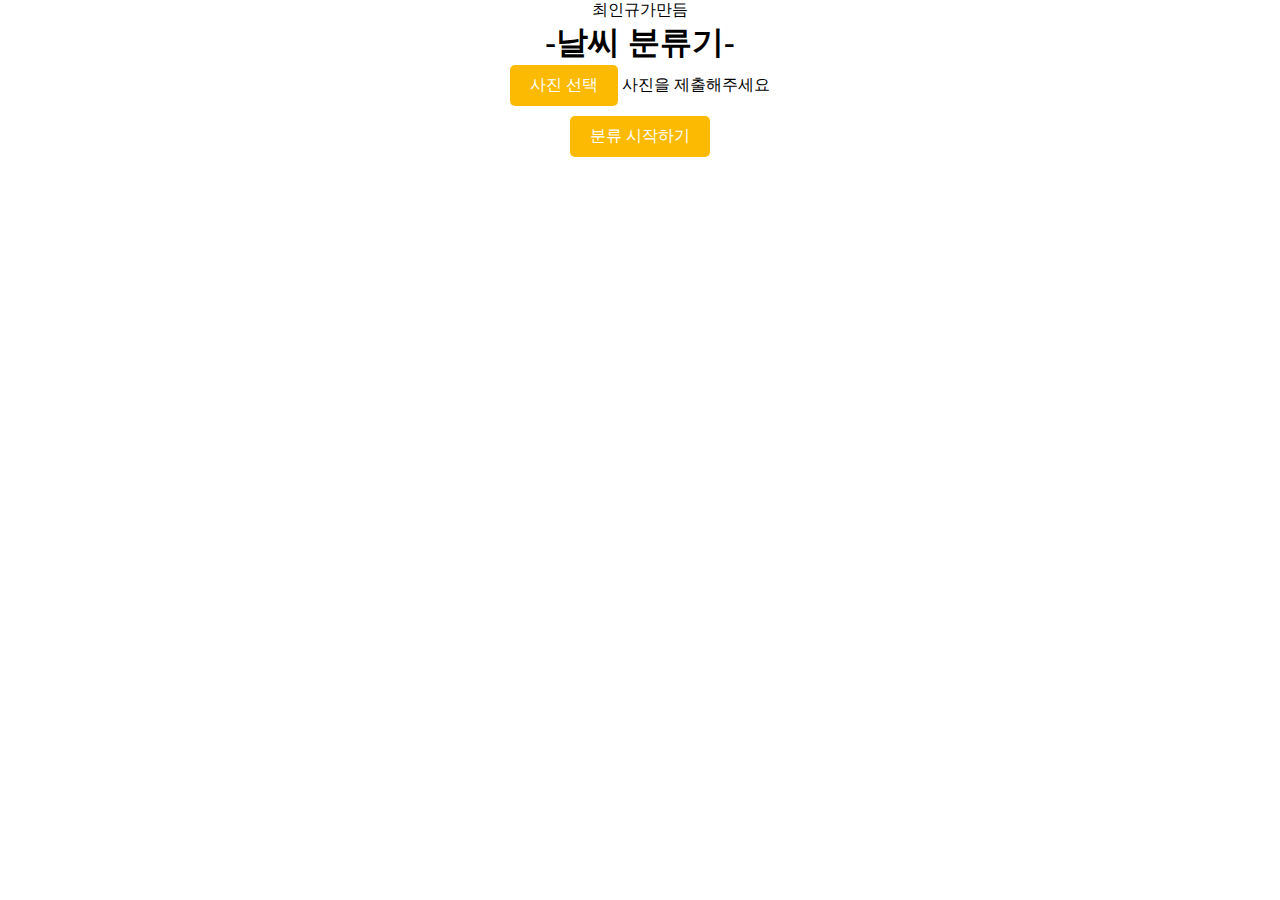
<file: static/index.html>
<!DOCTYPE html>
<html lang="en">
  <head>
    <meta charset="UTF-8" />
    <meta name="viewport" content="width=device-width, initial-scale=1.0" />
    <link rel="stylesheet" href="../style/style.css" />
    <script src="../component/index.js" defer></script>
    <title>날씨 분류기</title>
  </head>
  <body>
    <nav><p>최인규가만듬</p></nav>
    <h1>-날씨 분류기-</h1>
    <main>
      <div class="image-container"></div>
      <input type="file" id="in" accept="image/*" style="display: none" />
      <button id="uploadBtn">사진 선택</button>
      <label id="jansori">사진을 제출해주세요</label>
    </main>
    <button id="Classify"><p>분류 시작하기</p></button>
  </body>
</html>
</file>
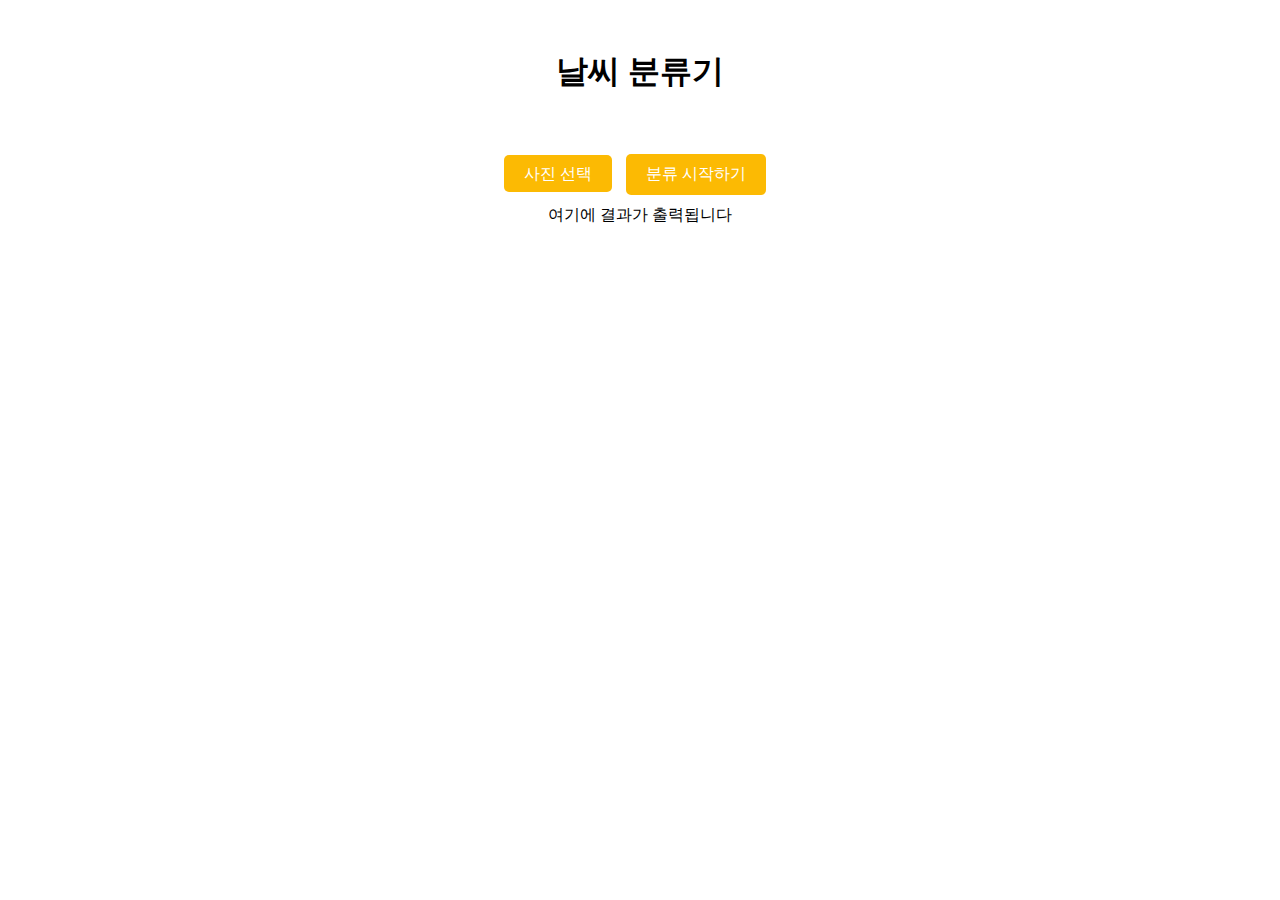
<file: templates/index.html>
<!DOCTYPE html>
<html lang="en">
  <head>
    <meta charset="UTF-8" />
    <meta name="viewport" content="width=device-width, initial-scale=1.0" />
    <link rel="stylesheet" href="/static/style/style.css" />
    <script src="/static/script.js" defer></script>
    <link rel="icon" href="/static/favicon.ico" />
    <link rel="preconnect" href="https://fonts.googleapis.com" />
    <link rel="preconnect" href="https://fonts.gstatic.com" crossorigin />
    <link
      href="https://fonts.googleapis.com/css2?family=Do+Hyeon&display=swap"
      rel="stylesheet"
    />
    <title>날씨 분류기</title>
  </head>
  <body>
    <h1>날씨 분류기</h1>
    <main style="margin: 20px">
      <div class="image-container"></div>
    </main>
    <div class="button-container">
      <input
        type="file"
        id="in"
        accept="image/*"
        style="display: none; margin: 20px"
      />
      <label for="in" id="uploadBtn">사진 선택</label>
      <button id="Classify"><p>분류 시작하기</p></button>
      <div id="resultFUCK"><p>여기에 결과가 출력됩니다</p></div>
    </div>
  </body>
</html>
</file>
<file: style/style.css>
* {
  margin: 0;
  padding: 0;
  box-sizing: border-box;
  text-align: center;
}

#uploadBtn {
    background-color: #fcba03;
    color: white;
    border: none;
    padding: 10px 20px;
    font-size: 16px;
    border-radius: 5px;
    cursor: pointer;
    transition: background-color 0.3s ease, color 0.3s ease;
  }
  
  #uploadBtn:hover {
    background-color: white;
    color: #fcba03;
    border: 1px dashed #fcba03;
  }
  
#Classify {
    background-color: #fcba03;
    color: white;
    border: none;
    margin: 10px;
    padding: 10px 20px;
    font-size: 16px;
    border-radius: 5px;
    cursor: pointer;
    transition: background-color 0.3s ease, color 0.3s ease;
  }
  
  #Classify:hover {
    background-color: white;
    color: #fcba03;
    border: 1px dashed #fcba03;
  }
  
  #result {
    display: none;
    margin-top: 20px;
  }
  
  #result img {
    width: 100%;
    max-width: 300px;
    margin: 20px auto;
    border-radius: 5px;
  }
  
  #result h3 {
    margin: 20px 0;
  }
  
  #result p {
    margin: 10px 0;
}
</file>
<file: static/style/style.css>
* {
  margin: 0;
  padding: 0;
  box-sizing: border-box;
  text-align: center;
  justify-content: center;
  align-items: center;
}

h1 {
  margin: 50px;
}

#uploadBtn {
    background-color: #fcba03;
    color: white;
    border: none;
    padding: 10px 20px;
    font-size: 16px;
    border-radius: 5px;
    cursor: pointer;
    transition: background-color 0.3s ease, color 0.3s ease;
  }
  
  #uploadBtn:hover {
    background-color: white;
    color: #fcba03;
    border: 1px dashed #fcba03;
  }

#Classify {
    background-color: #fcba03;
    color: white;
    border: none;
    margin: 10px;
    padding: 10px 20px;
    font-size: 16px;
    border-radius: 5px;
    cursor: pointer;
    transition: background-color 0.3s ease, color 0.3s ease;
  }
  
  #Classify:hover {
    background-color: white;
    color: #fcba03;
    border: 1px dashed #fcba03;
  }
  
  #result {
    margin-top: 20px;
  }
  
  #result img {
    width: 100%;
    max-width: 300px;
    margin: 20px auto;
    border-radius: 5px;
  }
  
  #result h3 {
    margin: 20px 0;
  }
  
  #result p {
    margin: 10px 0;
}
</file>
